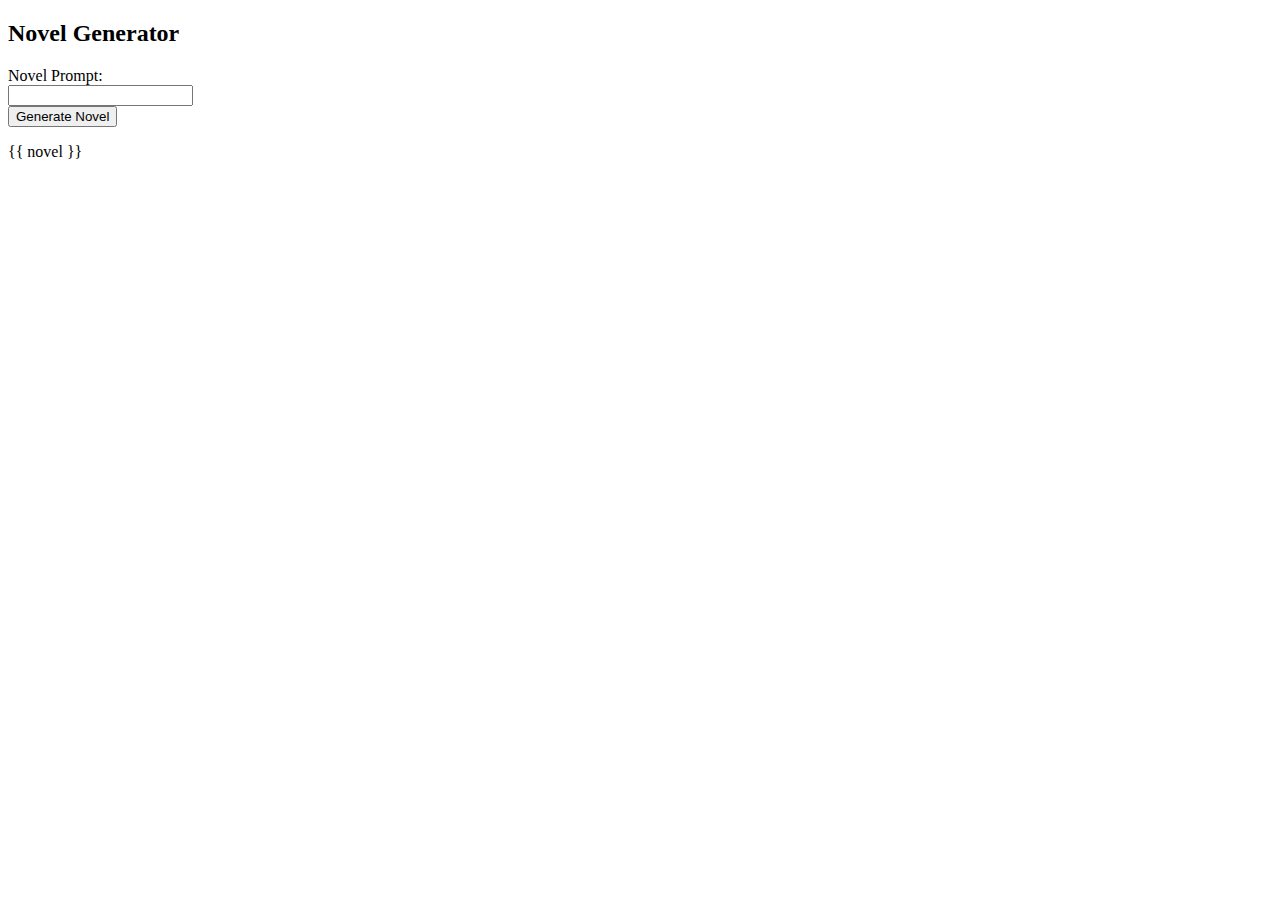
<file: novel_writerUI/app/templates/index.html>
<!DOCTYPE html>
<html>
<body>

<h2>Novel Generator</h2>

<form action="/" method="post">
  <label for="prompt">Novel Prompt:</label><br>
  <input type="text" id="prompt" name="prompt"><br>
  <input type="submit" value="Generate Novel">
</form>

<p>{{ novel }}</p>

</body>
</html>
</file>
